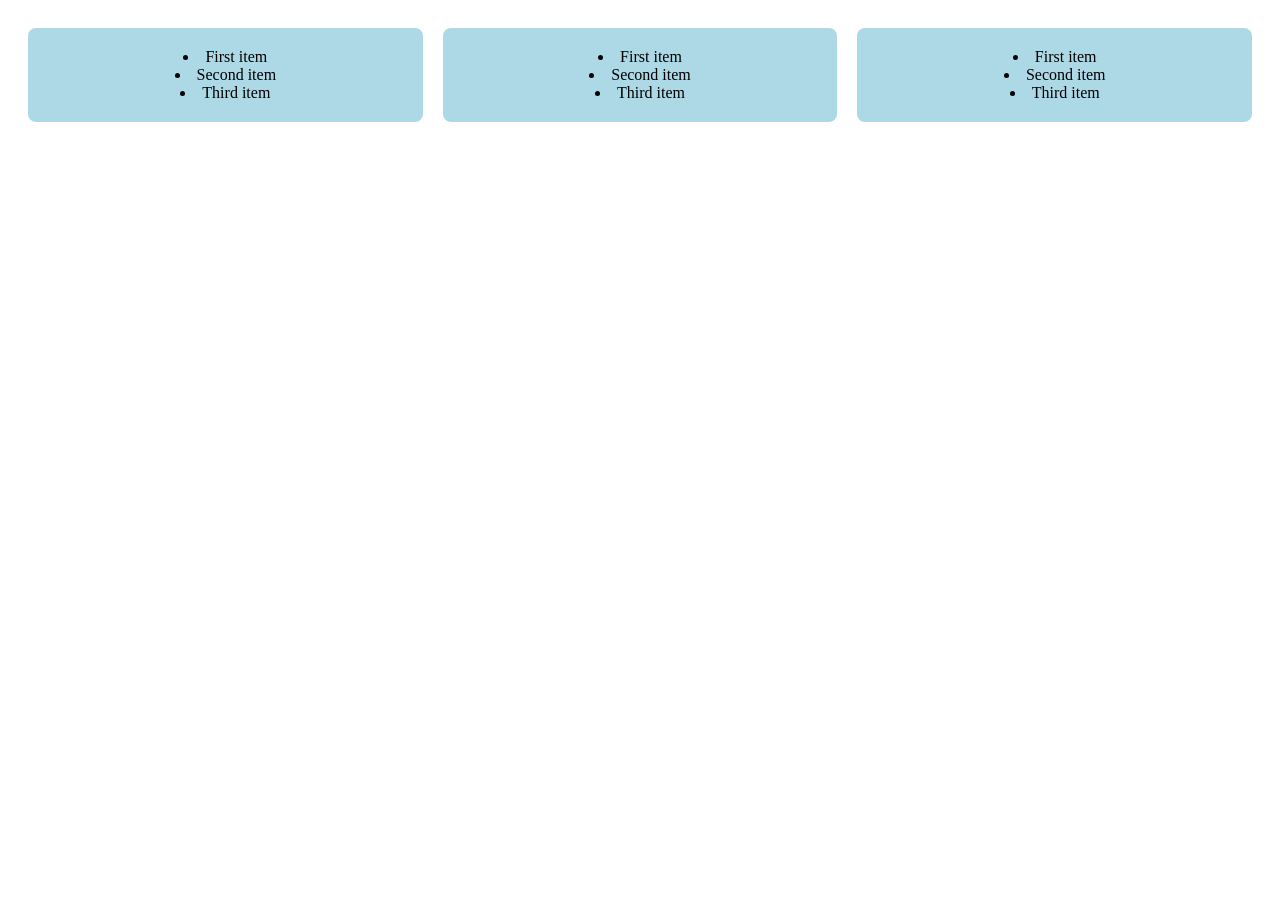
<file: index.html>
<!DOCTYPE html>
<html lang="en">
<head>
    <meta charset="UTF-8">
    <meta name="viewport" content="width=device-width, initial-scale=1.0">
    <title>Document</title>
    <link rel="stylesheet" href="index.css">
</head>

<body>
   <div class="cards">
     <div class="card">
       <li>First item</li>
       <li>Second item</li>
       <li>Third item</li>
     </div>
   

   <div class="card">
     <li>First item</li>
     <li>Second item</li>
     <li>Third item</li>
    </div>

    <div class="card">
      <li>First item</li>
      <li>Second item</li>
      <li>Third item</li>
    </div>
    </div>
</body>
</html>
</file>
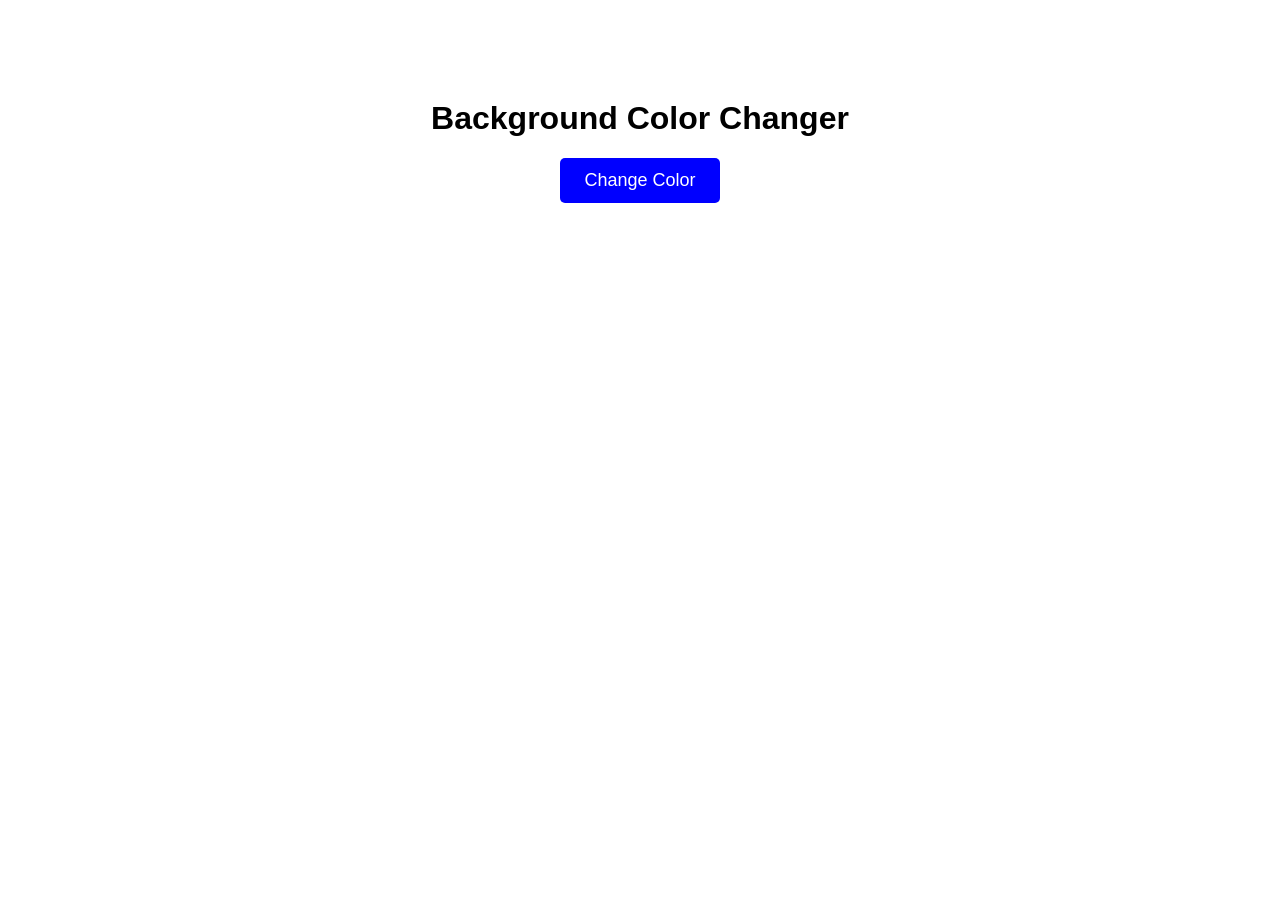
<file: js/index.html>
<!DOCTYPE html>
<html lang="en">
<head>
    <meta charset="UTF-8">
    <meta name="viewport" content="width=device-width, initial-scale=1.0">
    <title>Color Changer Project</title>

    <!-- Link external CSS file -->
    <link rel="stylesheet" href="style.css">
</head>
<body>

    <!-- Main heading -->
    <h1>Background Color Changer</h1>

    <!-- Button to change background color -->
    <button id="changeColorBtn">
        Change Color
    </button>

    <!-- Link external JavaScript file -->
    <script src="script.js"></script>

</body>
</html>
</file>
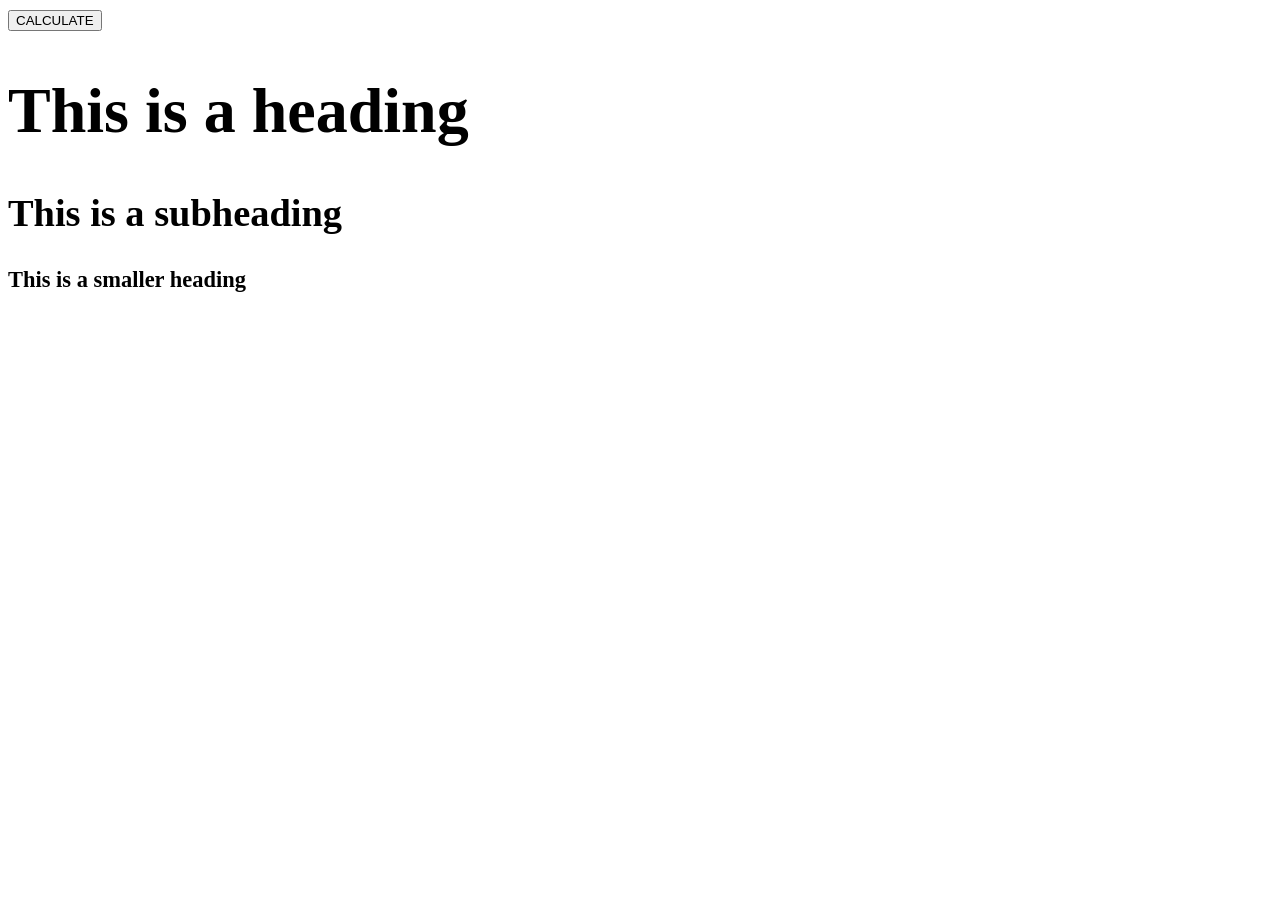
<file: h.html>
<!DOCTYPE html>
<html lang="en">
<head>
    <meta charset="UTF-8">
    <meta name="viewport" content="width=device-width, initial-scale=1.0">
    <title>Document</title>
    <link rel="stylesheet" href="h.css">
        <script type="module" src="main.js"></script>

</head>
<body>
    <!--<script src="var.js"></script>
    <script src="let.js"></script>
    <script src="const.js"></script>-->
    
    <button>CALCULATE</button>
    <h1>This is a heading</h1>
    <h2>This is a subheading</h2>
    <h3>This is a smaller heading</h3>
</body>
</html>
</file>
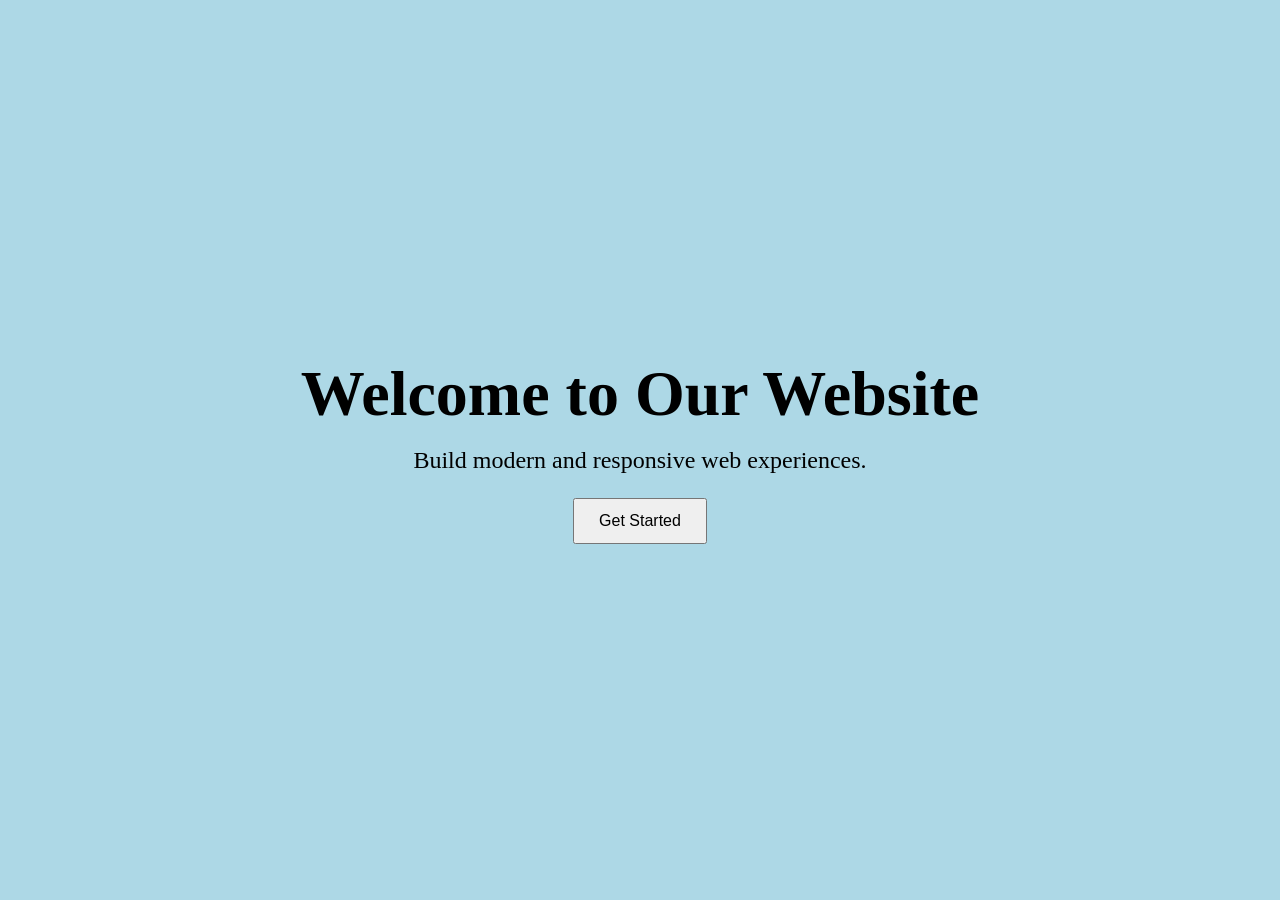
<file: hero.html>
<!DOCTYPE html>
<html lang="en">
<head>
    <meta charset="UTF-8">
    <meta name="viewport" content="width=device-width, initial-scale=1.0">
    <title>Document</title>
    <link rel="stylesheet" href="hero.css">
</head>
<body>
    <section class="hero">
    <div class="hero-content">
        <h1>Welcome to Our Website</h1>
        <p>Build modern and responsive web experiences.</p>
        <button>Get Started</button>
    </div>
</section>
</body>
</html>
</file>
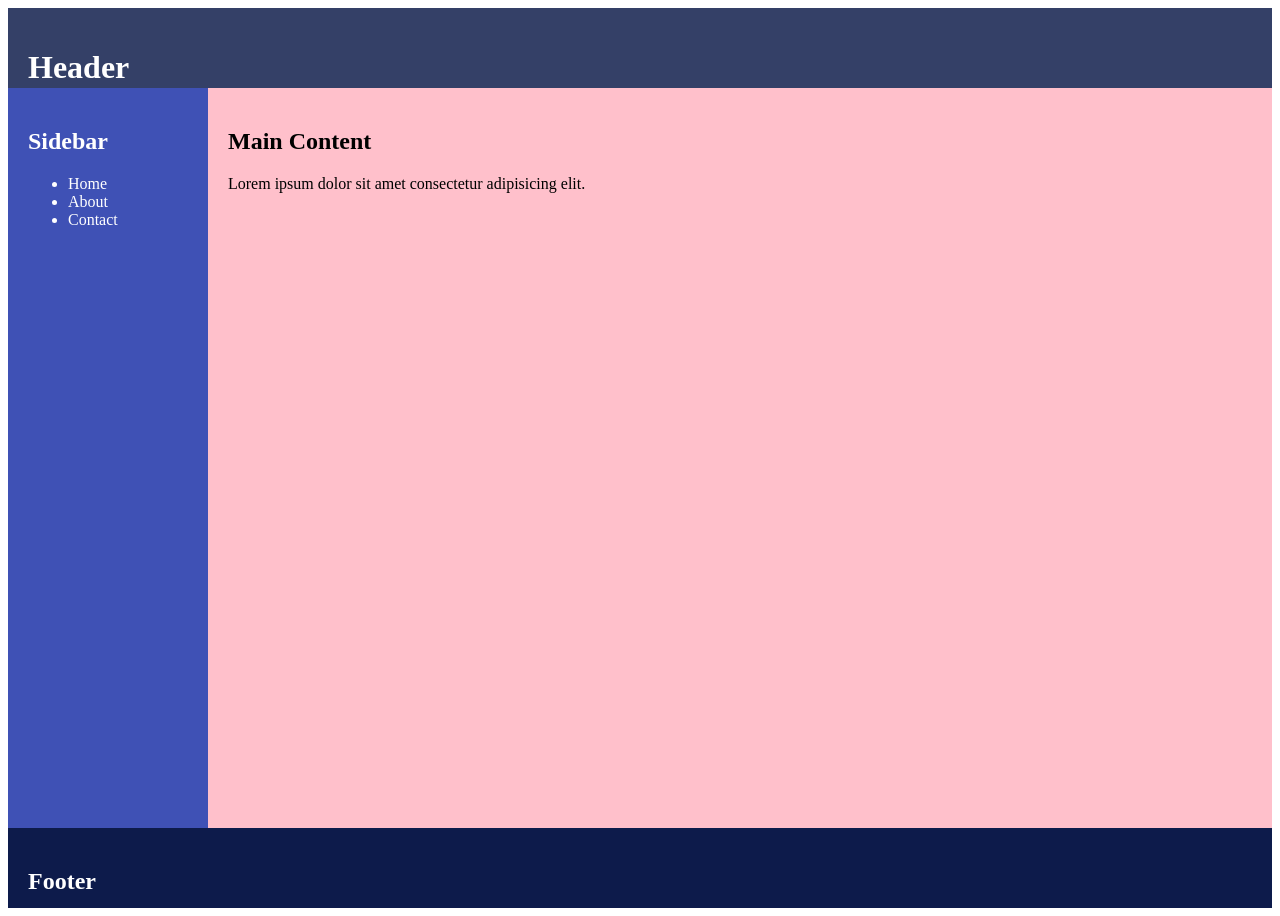
<file: pagelayout.html>
<!DOCTYPE html>
<html lang="en">
<head>
    <meta charset="UTF-8">
    <meta name="viewport" content="width=device-width, initial-scale=1.0">
    <title>Grid Layout</title>
    <link rel="stylesheet" href="pagelayout.css">
</head>
<body>

<div class="page">

    <header class="header">
        <h1>Header</h1>
    </header>

    <aside class="sidebar">
        <h2>Sidebar</h2>
        <ul>
            <li>Home</li>
            <li>About</li>
            <li>Contact</li>
        </ul>
    </aside>

    <main class="main">
        <h2>Main Content</h2>
        <p>Lorem ipsum dolor sit amet consectetur adipisicing elit.</p>
    </main>

    <footer class="footer">
        <h2>Footer</h2>
    </footer>

</div>

</body>
</html>
</file>
<file: index.css>
*{
    box-sizing: border-box;
}

.cards {
    display: flex;
    flex-wrap: wrap;
    gap: 20px;
    padding: 20px;
}

.card {
    background: lightblue;
    padding: 20px;
    border-radius: 8px;
    text-align: center;

    /* Mobile: 1 column */
        flex: 1 1 100;
}

/* Tablet: 2 columns */
@media (min-width: 768px) {
    .card {
        flex: 1 1 calc(50% - 20px);
    }
}

/* Desktop: 3 columns */
@media (min-width: 1024px) {
    .card {
        flex: 1 1 calc(33.333% - 20px);
    }
}
</file>
<file: js/style.css>
/* Style the entire page */
body {

    /* Center all content horizontally */
    text-align: center;

    /* Add space from the top */
    margin-top: 100px;

    /* Smooth color transition effect */
    transition: background-color 0.5s ease;

    /* Default background color */
    background-color: white;

    /* Font style */
    font-family: Arial, sans-serif;
}

/* Style the heading */
h1 {
    color: black;
}

/* Style the button */
button {

    /* Inner spacing */
    padding: 12px 24px;

    /* Increase text size */
    font-size: 18px;

    /* Show pointer on hover */
    cursor: pointer;

    /* Remove default border */
    border: none;

    /* Button background color */
    background-color: blue;

    /* Button text color */
    color: white;

    /* Rounded corners */
    border-radius: 5px;
}
</file>
<file: h.css>
h1 {
    font-size: clamp(2rem, 5vw, 5rem);
}

h2 {
    font-size: clamp(1.5rem, 3vw, 3rem);
}

body {
    font-size: clamp(1rem, 1.5vw, 1.25rem);
}
</file>
<file: hero.css>
* {
    margin: 0;
    padding: 0;
    box-sizing: border-box;
}

.hero {
    height: 100vh; /* Full screen height */
    display: flex;
    justify-content: center;
    align-items: center;
    text-align: center;

    background: lightblue;
    padding: 20px;
}

.hero-content h1 {
    font-size: 4rem;
    margin-bottom: 1rem;
}

.hero-content p {
    font-size: 1.5rem;
    margin-bottom: 1.5rem;
}

.hero-content button {
    padding: 12px 24px;
    font-size: 1rem;
}
@media (max-width: 768px) {
    .hero{
        min-height: 50vh;
        padding: 10px;

    }
    .hero-content h1 {
        font-size: 2.5rem;
    }

    .hero-content p {
        font-size: 1rem;
    }
}
</file>
<file: pagelayout.css>
.page {
    display: grid;
    min-height: 100vh;

    grid-template-columns: 200px 1fr;
    grid-template-rows: 80px 1fr 80px;

    grid-template-areas:
        "header header"
        "sidebar main"
        "footer footer";
}

.header {
    grid-area: header;
    background: #344067;
    color: white;
    padding: 20px;
}

.sidebar {
    grid-area: sidebar;
    background: #3F51B5;
    color: white;
    padding: 20px;
}

.main {
    grid-area: main;
    background: pink;
    padding: 20px;
}

.footer {
    grid-area: footer;
    background: #0D1B4B;
    color: white;
    padding: 20px;
}
@media (max-width: 768px) {
    .page {
        grid-template-columns: 1fr;
        grid-template-rows: 80px auto 1fr 80px;

        grid-template-areas:
            "header"
            "sidebar"
            "main"
            "footer";
    }
</file>
